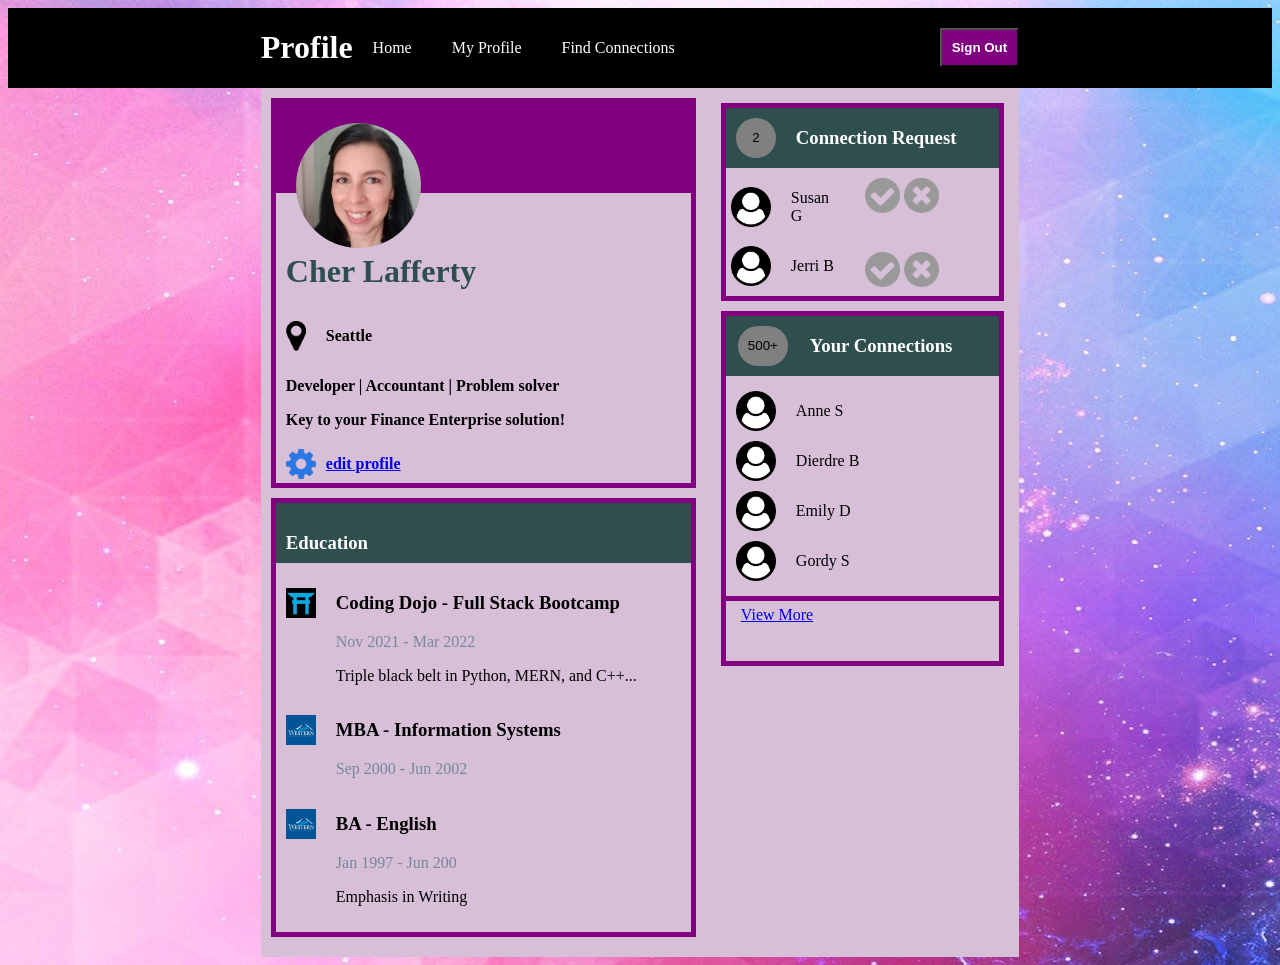
<file: index.html>
<!DOCTYPE html>
<html lang="en">
<head>
    <meta charset="UTF-8">
    <meta http-equiv="X-UA-Compatible" content="IE=edge">
    <meta name="viewport" content="width=device-width, initial-scale=1.0">
    <title>Profile Page</title>
    <link rel="stylesheet" href="style.css">
</head>
<body>
    <!--nav bar-->
    <div class="nav flex align">
        <div class="flex align">
            <h1 class="flex">Profile</h1>
            <p class="nav-p">Home</p>
            <P class="nav-p">My Profile</P>
            <P class="nav-p">Find Connections</P>
        </div>
        <div>
            <button class="btn">Sign Out</button>
        </div>
    </div>
    <!--nav bar-->
    <!--Main Body start-->
    <div class="main">
        <div class="columns flex">
            <div class="col-2">
                <div class="profile">
                    <div class="header">
                        <div class="flex align">
                        <img src="cl_square.jpeg" alt="profile pic">
                        </div>
                    </div>
                        <h1 class="name">Cher Lafferty</h1>
                            <div class="bodyl1 align">
                                <div class= "bodyL1 flex align">
                                    <img src="map-marker.png" alt="map marker" style="width: 20px; height: 30px;">
                                    <p class="right-of-image">Seattle</p>
                                </div>
                                <P class="bodyL1">Developer | Accountant | Problem solver</P>
                                <p class="bodyL1">Key to your Finance Enterprise solution!</p>
                                <div class="bodyL1 flex align">
                                    <img src="gear.png" alt="gear icon" style="width: 30px; height: 30px;">
                                    <a href="#">edit profile</a>
                                </div>
                            </div>
                    </div>
                    <!--End of Left BOX 1-->
                    <div class="profile">
                        <div class="subheader">
                            <h3>Education</h3>
                        </div>
                        <div class="edulist">
                            <div class="flex align">
                                <img src="Dojo.jpg" alt="dojo logo" style="width: 30px; height: 30px;">
                                <h3 class="right-of-image">Coding Dojo - Full Stack Bootcamp</h3>
                            </div>
                            <div>
                            <p class="indent graytxt">Nov 2021 - Mar 2022<p>
                            <p class="indent">Triple black belt in Python, MERN, and C++...<p>
                            </div>
                            <div class="flex align">
                                <img src="wwuLogo.jpg" alt="wwu logo" style="width: 30px; height: 30px;">
                                <h3 class="right-of-image">MBA - Information Systems</h3>
                            </div>
                            <div>
                            <p class="indent graytxt">Sep 2000 - Jun 2002<p>
                            </div>
                            <div class="flex align">
                                <img src="wwuLogo.jpg" alt="wwu logo" style="width: 30px; height: 30px;">
                                <h3 class="right-of-image">BA - English</h3>
                            </div>
                            <div>
                            <p class="indent graytxt">Jan 1997 - Jun 200<p>
                            <p class="indent">Emphasis in Writing<p>
                            </div>
                        </div>
                        </div>
                        <!--end of Left Box 2-->
                </div>
            <div class="col-1">
                <div class="profile">
                    <div class="subheader flex align">
                        <button class="sub-btn">2</button>
                        <H3 class="right-of-image">Connection Request</H3>
                    </div>
                    <div>
                        <div class="columns-sm flex">
                            <div class="names">
                                <div class="flex align">
                                    <img src="user-circle.png" alt="user cirlce" style="width: 40px; height: 40px;">
                                    <p class="right-of-image">Susan G</p>
                                </div>
                                <div class="flex align">
                                    <img src="user-circle.png" alt="user cirlce" style="width: 40px; height: 40px;">
                                    <p class="right-of-image">Jerri B</p>
                                </div>
                            </div>
                            <div class="option-circles flex">
                                <div>
                                    <img src="accept-circle.png" alt="accept circle" style="width: 35px; height: 35px;">
                                    <img src="close-circle.png" alt="close cirlce" style="width: 35px; height: 35px;">
                                </div>
                                <div>
                                    <img src="accept-circle.png" alt="close cirlce" style="width: 35px; height: 35px;">
                                    <img src="close-circle.png" alt="accept circle" style="width: 35px; height: 35px;">
                                </div>
                            </div>
                        </div>
                    </div>
                </div>
                    <!--End of Right BOX 1-->
                    <div class="profile">
                        <div class="subheader flex align">
                            <button class="sub2-btn">500+</button>
                        <H3 class="right-of-image">Your Connections</H3>
                        </div>
                        <div>
                            <div class="yconnections">
                                <div class="flex align">
                                    <img src="user-circle.png" alt="user cirlce" style="width: 40px; height: 40px;">
                                    <p class="right-of-image">Anne S</p>
                                </div>
                                <div class="flex align">
                                    <img src="user-circle.png" alt="user cirlce" style="width: 40px; height: 40px;">
                                    <p class="right-of-image">Dierdre B</p>
                                </div>
                                <div class="flex align">
                                    <img src="user-circle.png" alt="user cirlce" style="width: 40px; height: 40px;">
                                    <p class="right-of-image">Emily D</p>
                                </div>
                                <div class="flex align">
                                    <img src="user-circle.png" alt="user cirlce" style="width: 40px; height: 40px;">
                                    <p class="right-of-image">Gordy S</p>
                                </div>
                            </div>
                        </div>
                        <div class="footer">
                            <a href="#">View More</a>
                        </div>
                    </div>
            </div>
        </div>
    </div>
    <!--Main Body end-->
</body>
</html>
</file>
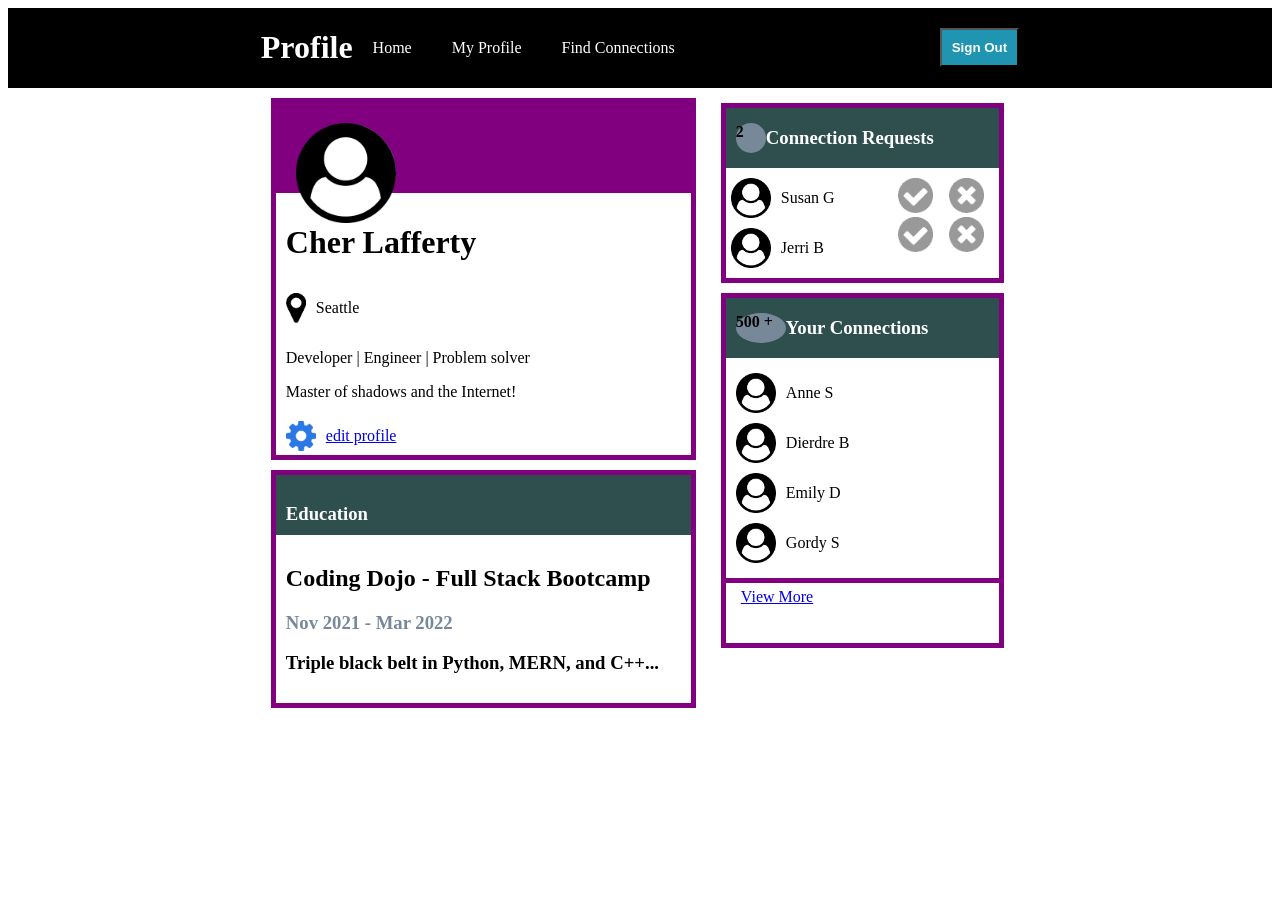
<file: profile.html>
<!DOCTYPE html>
<html lang="en">
<head>
    <meta charset="UTF-8">
    <meta http-equiv="X-UA-Compatible" content="IE=edge">
    <meta name="viewport" content="width=device-width, initial-scale=1.0">
    <title>Profile Page</title>
    <link rel="stylesheet" href="profile_style.css">
</head>
<body>
    <!--nav bar-->
    <div class="nav flex align">
        <div class="flex align">
            <h1 class="flex">Profile</h1>
            <p class="nav-p">Home</p>
            <P class="nav-p">My Profile</P>
            <P class="nav-p">Find Connections</P>
        </div>
        <div>
            <button class="btn">Sign Out</button>
        </div>
    </div>
    <!--nav bar-->
    <!--Main Body start-->
    <div class="main">
        <div class="columns flex">
            <div class="col-2">
                <div class="profile">
                    <div class="header">
                        <img src="user-circle.png" alt="user circle" style="width: 100px; height: 100px;">
                    </div>
                        <h1 class="name">Cher Lafferty</h1>
                            <div class="bodyl1 align">
                                <div class= "bodyL1 flex align">
                                    <img src="map-marker.png" alt="map marker" style="width: 20px; height: 30px;">
                                    <p class="right-of-image">Seattle</p>
                                </div>
                                <P class="bodyL1">Developer | Engineer | Problem solver</P>
                                <p class="bodyL1">Master of shadows and the Internet!</p>
                                <div class="bodyL1 flex align">
                                    <img src="gear.png" alt="gear icon" style="width: 30px; height: 30px;">
                                    <a href="#">edit profile</a>
                                </div>
                            </div>
                    </div>
                    <!--End of Left BOX 1-->
                    <div class="profile">
                        <div class="subheader">
                            <h3>Education</h3>
                        </div>
                        <div class="edulist">
                        <h2>Coding Dojo - Full Stack Bootcamp</h2>
                        <h3 class="graytxt">Nov 2021 - Mar 2022</h3>
                        <h3>Triple black belt in Python, MERN, and C++...</h3>
                        </div>
                        </div>
                        <!--end of Left Box 2-->
                </div>
            <div class="col-1">
                <div class="profile">
                    <div class="subheader flex align">
                        <p id="circle" class="circletxt">2</p>
                        <H3>Connection Requests</H3>
                    </div>
                    <div>
                        <div class="columns-sm flex">
                            <div class="names">
                                <div class="flex align">
                                    <img src="user-circle.png" alt="user cirlce" style="width: 40px; height: 40px;">
                                    <p class="right-of-image">Susan G</p>
                                </div>
                                <div class="flex align">
                                    <img src="user-circle.png" alt="user cirlce" style="width: 40px; height: 40px;">
                                    <p class="right-of-image">Jerri B</p>
                                </div>
                            </div>
                            <div class="option-circles flex">
                                <div>
                                    <img src="accept-circle.png" alt="accept circle" style="width: 35px; height: 35px;">
                                    <img src="accept-circle.png" alt="close cirlce" style="width: 35px; height: 35px;">
                                </div>
                                <div>
                                    <img src="close-circle.png" alt="accept circle" style="width: 35px; height: 35px;">
                                    <img src="close-circle.png" alt="close cirlce" style="width: 35px; height: 35px;">
                                </div>
                            </div>
                        </div>
                    </div>
                </div>
                    <!--End of Right BOX 1-->
                    <div class="profile">
                        <div class="subheader flex align">
                            <p id="oval" class="ovaltxt">500 +</p>
                            <h3>Your Connections</h3>
                        </div>
                        <div>
                            <div class="yconnections">
                                <div class="flex align">
                                    <img src="user-circle.png" alt="user cirlce" style="width: 40px; height: 40px;">
                                    <p class="right-of-image">Anne S</p>
                                </div>
                                <div class="flex align">
                                    <img src="user-circle.png" alt="user cirlce" style="width: 40px; height: 40px;">
                                    <p class="right-of-image">Dierdre B</p>
                                </div>
                                <div class="flex align">
                                    <img src="user-circle.png" alt="user cirlce" style="width: 40px; height: 40px;">
                                    <p class="right-of-image">Emily D</p>
                                </div>
                                <div class="flex align">
                                    <img src="user-circle.png" alt="user cirlce" style="width: 40px; height: 40px;">
                                    <p class="right-of-image">Gordy S</p>
                                </div>
                            </div>
                        </div>
                        <div class="footer">
                            <a href="#">View More</a>
                        </div>
                    </div>
            </div>
        </div>
    </div>
    <!--Main Body end-->
</body>
</html>
</file>
<file: style.css>
.flex {
    display: flex;
}
.align {
    align-items: center;
}
.nav {
justify-content: space-between;
background-color: black;
color: white;
padding: 0% 20% 0% 20%;
}
.nav-p {
    padding: 0px 20px 0px 20px;
}
.btn {
    padding: 10px 10px 10px 10px;
    font-weight:bold;
    color: white;
    background-color: purple;
    border-color: black;
}
.sub-btn {
    color: black;
    background-color: gray;
    border-radius: 50%;
    border: 1px gray;
    width: 40px;
    Height: 40px;
}
.header img {
    height: 125px;
    width: auto;
    border-radius: 50%;
    /*border: 50px white;*/
    border-style: thin solid white;
}
.right-of-image {
    padding: 0px 10px 0px 20px;
}
a {
    padding: 10px;
}
.main {
    /*background-color: blue;*/
    /*height: 1080px;*/
    padding: 0% 20% 0% 20%;
}
.columns {
    background-color: thistle;
    /*height: 100%;*/
}
.col-1 {
    padding: 15px;
    flex: 2;
    background-color: thistle;
    /*height: 100%;*/
}
.header {
    background-color: purple;
    height: 50px;
    padding: 20px;
    margin-bottom: 50px;
}
/*.header img {
    height: 200px;
    width: auto;
    border-radius: 50
}*/
.name {
    padding: 10px 0px 0px 10px;
    color: darkslategray;
}

.bodyTL {
    padding: 10px;
    margin: 0px 0px 0px 20px;
}
.bodyL1 {
    padding: 0px 0px 0px 10px;
    font-weight: bold;
}
.subheader {
    background-color:darkslategray;
    height: 40px;
    color: white;
    padding: 10px;
}
.col-2 {
    padding: 10px;
    flex: 3;
    background-color: thistle;
    /*height: 100%;*/
}
.profile {
    border: 5px solid purple;
    margin-bottom: 10px;
}

.columns-sm {
    /*background-color:fuchsia;*/
}
.names {
    flex: 3;
    /*background-color: thistle;*/
    padding: 5px;
}
.option-circles {
    /*flex: 2;*/
    background-color: thistle;
    padding: 10px 60px 5px 10px;
    flex-direction: column; /*to align images*/
    justify-content: space-between;
    ;
}
.footer {
    height: 50px;
    border-top:  5px solid purple;
    padding: 5px;
}
.edulist {
    padding: 10px;
}
.indent {
    margin: 0px 0px 0px 50px;
}
.graytxt {
    color:lightslategray;
}
.yconnections {
    padding: 10px;
}
.sub2-btn {
    color: black;
    background-color: gray;
    margin: 4px 2px;
    width: 50px;
    height: 40px;
    border-radius: 100px;
    border: 1px gray;
}
body {
    background-image: url("background.jpg");
}
/*#circle {
    width: 30px;
    height: 30px;
    background:lightslategray;
    border-radius: 50%
}*/
/*.circletxt {
    color: black;
    font-weight: bold;
}*/
/*#oval {
    width: 50px;
    height: 30px;
    background-color:lightslategray;
    border-radius: 70%;
}*/
/*.ovaltxt{
    color: black;
    font-weight: bold;
}*/
/*.connections {
    display: flex;
    /*justify-content:space-evenly;*/
    /*flex-direction:row;*/
/*#option-circles {
    justify-content:space-evenly;
    align-items: flex-end;
    /*padding: 0% 0% 0% 30%;*/
</file>
<file: profile_style.css>
.flex {
    display: flex;
}
.align {
    align-items: center;
}
.nav {
justify-content: space-between;
background-color: black;
color: white;
padding: 0% 20% 0% 20%;
}
.nav-p {
    padding: 0px 20px 0px 20px;
}
.btn {
    padding: 10px 10px 10px 10px;
    font-weight:bold;
    color: white;
    background-color: rgb(32, 149, 178);
    border-color: black;
}
.right-of-image {
    padding: 0px 10px 0px 10px;
}
a {
    padding: 10px;
}
.main {
    /*background-color: violet;*/
    /*height: 1080px;*/
    padding: 0% 20% 0% 20%;
}
.columns {
    background-color:thistle;
    /*height: 100%;*/
}
.col-1 {
    padding: 15px;
    flex: 2;
    background-color: white;
    /*height: 100%;*/
}
.header {
    background-color: purple;
    height: 50px;
    padding: 20px;
}
/*.header img {
    height: 200px;
    width: auto;
    border-radius: 50
}*/
.name {
    padding: 10px 0px 0px 10px;
}

.bodyTL {
    padding: 10px;
    margin: 0px 0px 0px 20px;
}
.bodyL1 {
    padding: 0px 0px 0px 10px;
}
.subheader {
    background-color:darkslategray;
    height: 40px;
    color: white;
    padding: 10px;
}
.col-2 {
    padding: 10px;
    flex: 3;
    background-color:white;
    /*height: 100%;*/
}
.profile {
    border: 5px solid purple;
    margin-bottom: 10px;
}

.columns-sm {
    background-color:fuchsia;
}
.names {
    flex: 3;
    background-color: white;
    padding: 5px;
}
.option-circles {
    flex: 2;
    background-color:white;
    padding: 10px 0px 5px 10px;
}
.footer {
    height: 50px;
    border-top:  5px solid purple;
    padding: 5px;
}
.edulist {
    padding: 10px;
}
.graytxt {
    color:lightslategray;
}
.yconnections {
    padding: 10px;
}
#circle {
    width: 30px;
    height: 30px;
    background:lightslategray;
    border-radius: 50%
}
.circletxt {
    color: black;
    font-weight: bold;
}
#oval {
    width: 50px;
    height: 30px;
    background-color:lightslategray;
    border-radius: 70%;
}
.ovaltxt{
    color: black;
    font-weight: bold;
}
/*.connections {
    display: flex;
    /*justify-content:space-evenly;*/
    /*flex-direction:row;*/
/*#option-circles {
    justify-content:space-evenly;
    align-items: flex-end;
    /*padding: 0% 0% 0% 30%;*/
</file>
